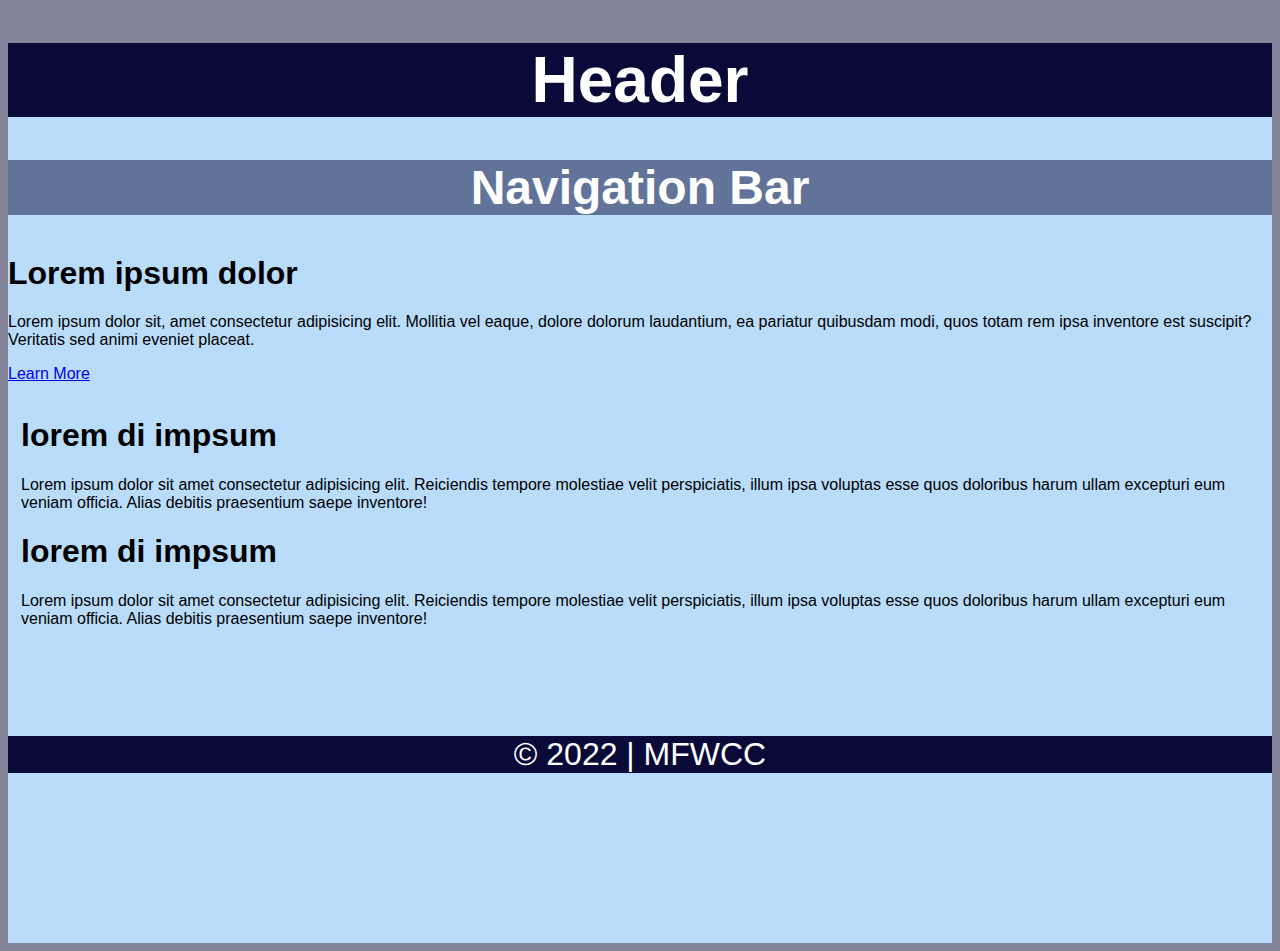
<file: index.html>
<!doctype html>
<html lang="en">
<head>
    <meta charset="utf-8">
    <meta name="viewport" content="width=device-width, initial-scale=1">
    <link href="https://cdn.jsdelivr.net/npm/bootstrap@5.1.3/dist/css/bootstrap.min.css" rel="stylesheet"
        integrity="sha384-1BmE4kWBq78iYhFldvKuhfTAU6auU8tT94WrHftjDbrCEXSU1oBoqyl2QvZ6jIW3" crossorigin="anonymous">
    <title>Hello World 2!</title>
    <script src="https://cdn.jsdelivr.net/npm/bootstrap@5.1.3/dist/js/bootstrap.bundle.min.js"
        integrity="sha384-ka7Sk0Gln4gmtz2MlQnikT1wXgYsOg+OMhuP+IlRH9sENBO0LRn5q+8nbTov4+1p" crossorigin="anonymous">
    </script>
    <link rel="stylesheet" href="css/styles.css">
</head>
<body>
    <main class="container">
    <header>
        <h1>Header</h1>
    </header>
    <nav>
        <h2>Navigation Bar</h2>
    </nav>
    <div class="jumbotran bg-dark bg-gradient text-light p-5">
        <div class="container-fluid p-5">
            <h1 class="fw-bold">Lorem ipsum dolor</h1>
            <p class="fs-5 fw-regular">Lorem ipsum dolor sit, amet consectetur adipisicing elit. Mollitia vel eaque,
                dolore dolorum laudantium, ea pariatur quibusdam modi, quos totam rem ipsa inventore est suscipit?
                Veritatis sed animi eveniet placeat.</p>
            <a href="https://geekwiseacademy.github.io/virtual-mobile-friendly-websites/five.html" target="_blank" class="btn btn-outline-light">Learn More</a>
        </div>
    </div>
    <div class="container-fluid mt-5">
        <div class="row">
            <div class="col-lg-6 col-md-6">
                <div class="jumbotron bg-dark text-light p-5 text-center rounded">
                    <h1>lorem di impsum</h1>
                    <p>Lorem ipsum dolor sit amet consectetur adipisicing elit. Reiciendis tempore molestiae velit
                        perspiciatis, illum ipsa voluptas esse quos doloribus harum ullam excepturi eum veniam officia.
                        Alias debitis praesentium saepe inventore!</p>
                </div>
            </div>
            <div class="col-lg-6 col-md-6">
                <div class="jumbotron bg-light text-dark p-5 text-center rounded">
                    <h1>lorem di impsum</h1>
                    <p>Lorem ipsum dolor sit amet consectetur adipisicing elit. Reiciendis tempore molestiae velit
                        perspiciatis, illum ipsa voluptas esse quos doloribus harum ullam excepturi eum veniam officia.
                        Alias debitis praesentium saepe inventore!</p>
                </div>
            </div>
        </div>
    </div>
<footer>
    <p>&copy; 2022 | MFWCC</p>
</footer>
</main>
</body>
</html>
</file>
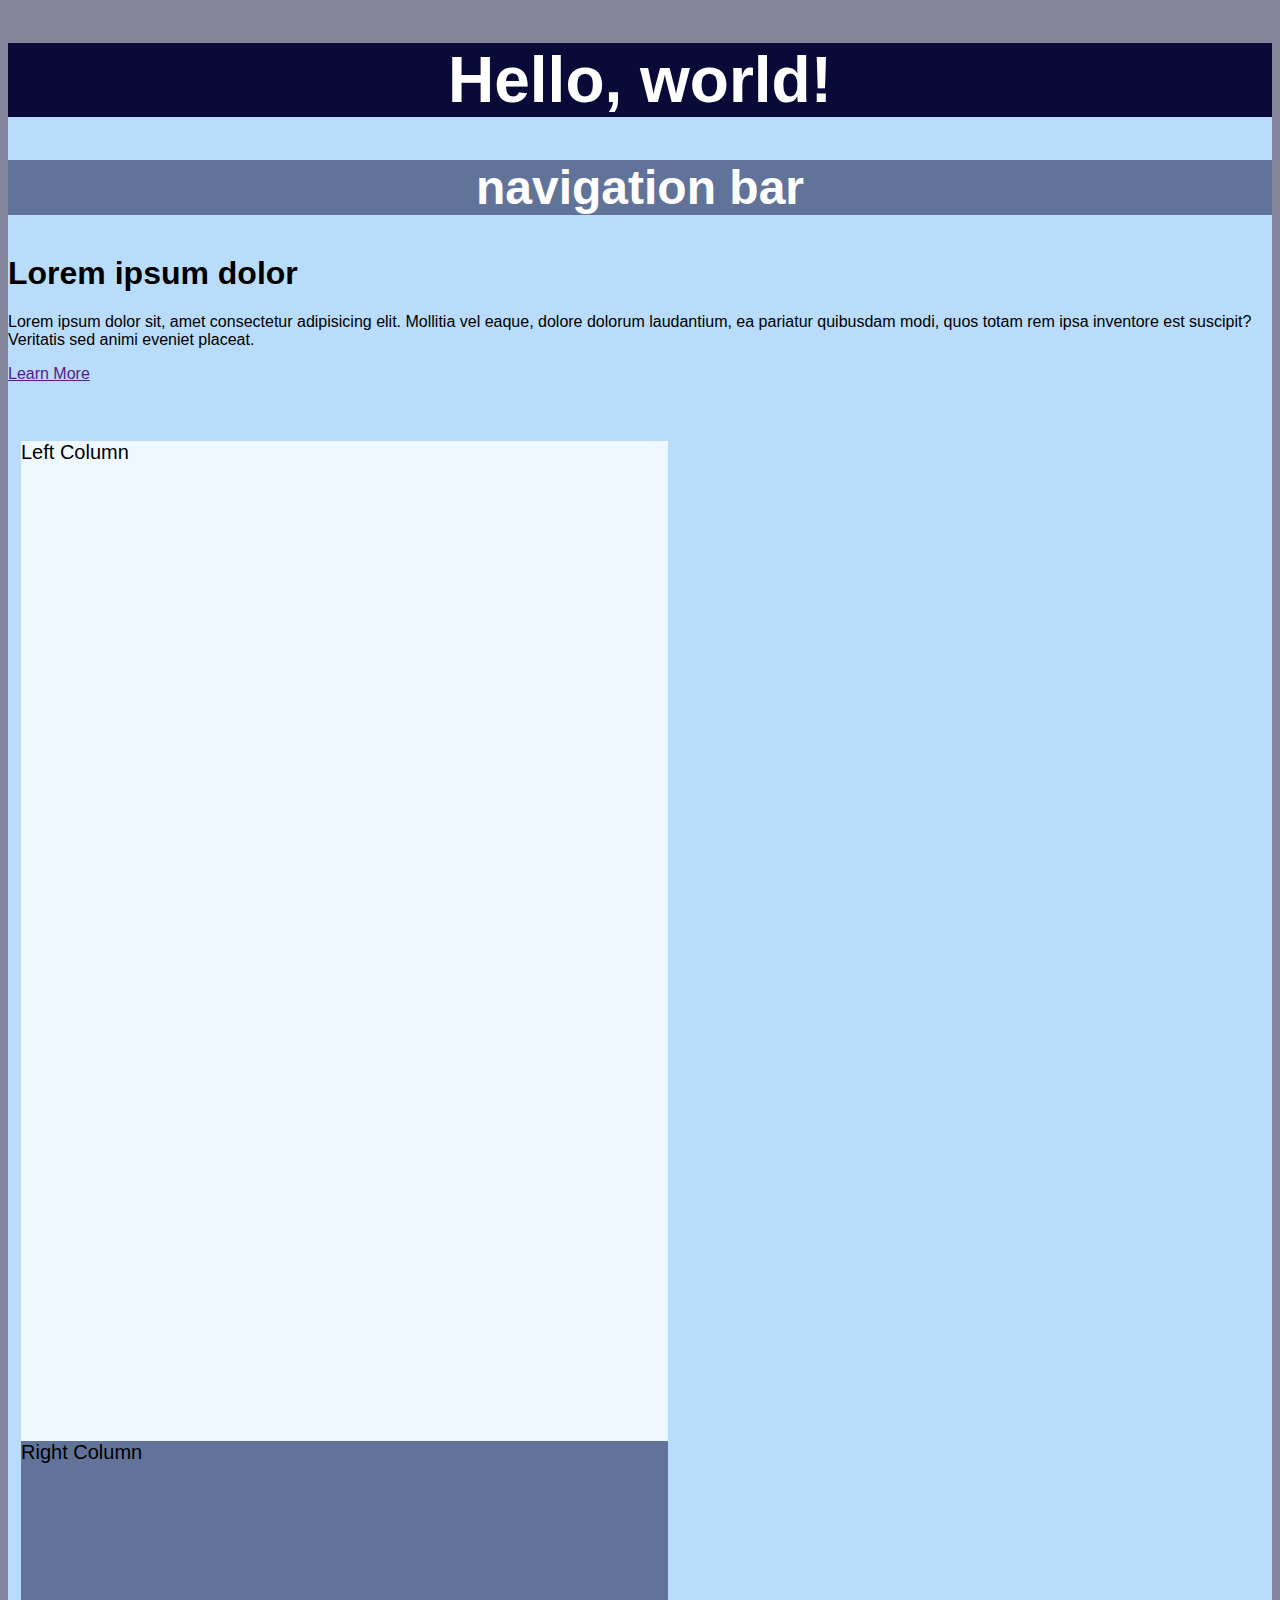
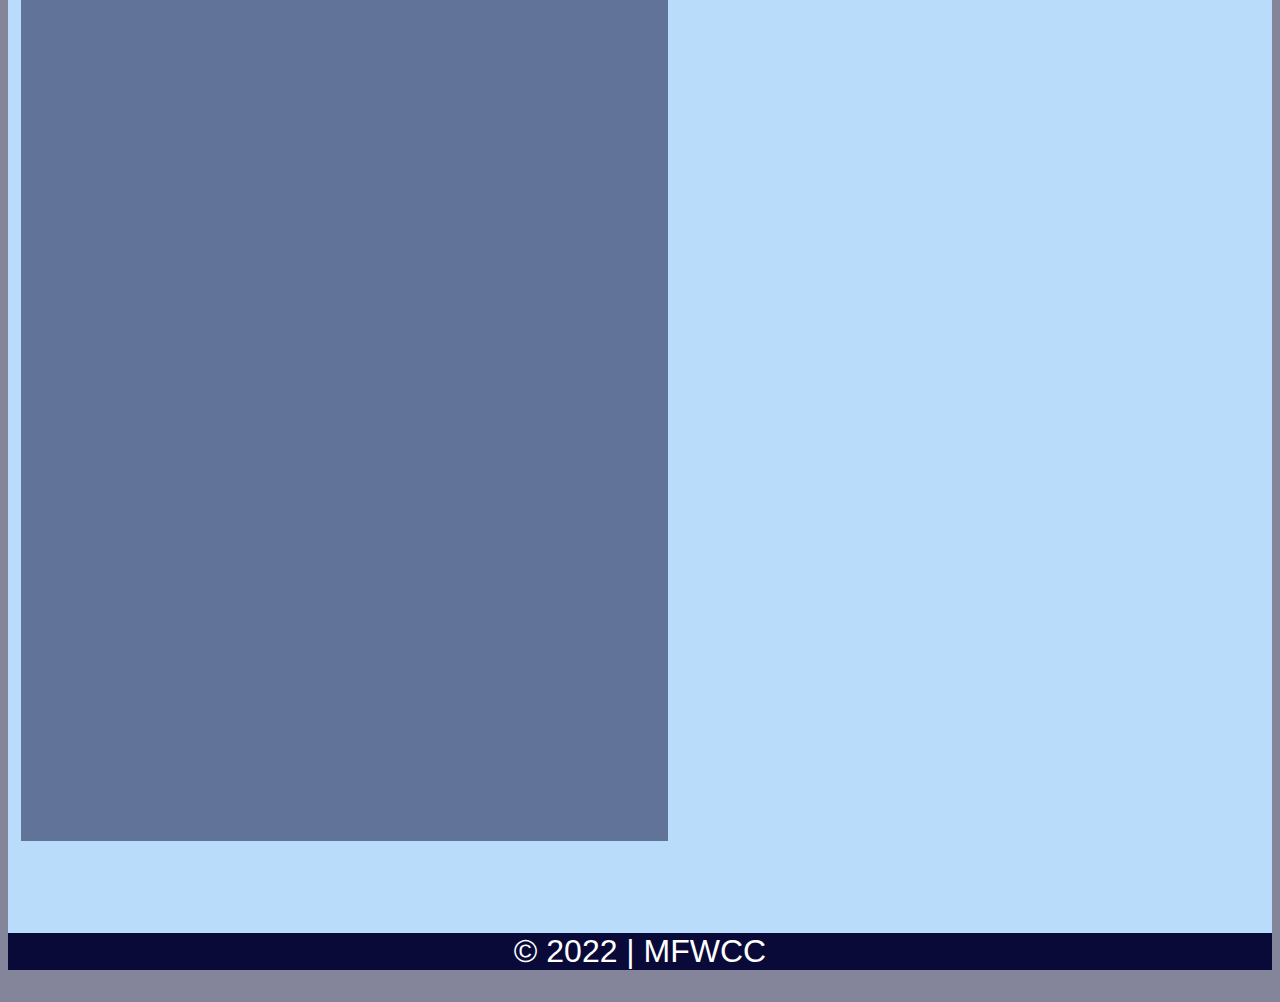
<file: about.html>
<!doctype html>
<html lang="en">
<head>
  <meta charset="utf-8">
  <meta name="viewport" content="width=device-width, initial-scale=1">
  <link href="https://cdn.jsdelivr.net/npm/bootstrap@5.1.3/dist/css/bootstrap.min.css" rel="stylesheet"
    integrity="sha384-1BmE4kWBq78iYhFldvKuhfTAU6auU8tT94WrHftjDbrCEXSU1oBoqyl2QvZ6jIW3" crossorigin="anonymous">
  <title>Hello, world!</title>
  <script src="https://cdn.jsdelivr.net/npm/bootstrap@5.1.3/dist/js/bootstrap.bundle.min.js"
    integrity="sha384-ka7Sk0Gln4gmtz2MlQnikT1wXgYsOg+OMhuP+IlRH9sENBO0LRn5q+8nbTov4+1p" crossorigin="anonymous">
  </script>
  <link rel="stylesheet" href="css/styles.css">
</head>
<body>
  <main class="container">
    <header>
      <h1>Hello, world!</h1>
    </header>
    <nav class="container-fluid">
      <h2>navigation bar</h2>
    </nav>
    <div class="jumbotron bg-dark bg-gradient text-light p-5">
      <div class="container-fluid p-5">
        <h1 class="fw-bold">Lorem ipsum dolor</h1>
        <p class="fs-5 fw-regular">Lorem ipsum dolor sit, amet consectetur adipisicing elit. Mollitia vel eaque,
          dolore dolorum laudantium, ea pariatur quibusdam modi, quos totam rem ipsa inventore est suscipit?
          Veritatis sed animi eveniet placeat.</p>
        <a href="" class="btn btn-outline-light">Learn More</a>
      </div>
    </div>
    <div class="row wrapper">
      <div class="col-left">
        Left Column
      </div>
      <div class="col-right">
        Right Column
      </div>
    </div>
    <footer>
      <p>&copy; 2022 | MFWCC</p>
    </footer>
  </main>
</body>
</html>
</file>
<file: css/styles.css>
body {
    background: rgb(10, 10, 56, 0.5) url("");
    font-family: Impact, Haettenschweiler, 'Arial Narrow Bold', sans-serif;
}
header {
    background-color: rgb(10, 10, 56);
    font-size: xx-large;
    color: rgb(255, 255, 255);
    text-align: center;
}
nav {
    background-color: rgb(10, 10, 56, 0.5);
    color: rgb(255, 255, 255);
    font-size: 32px;
    text-align: center;
}
.container {
    background-color: rgb(185, 220, 250);
    min-height: 900px;
    min-width: 1000px;
    margin: auto;
}
.wrapper {
    padding: 13px;
    margin-top: 45px;
}
.row {
    padding: 13px;
    padding-bottom: 60px;
}
.col-right {
    background-color: rgb(10, 10, 56, 0.5);
    height: 1000px;
    width: 647px;
    font-size: 20px;
}
.col-left {
    background-color: rgb(240, 248, 255);
    height: 1000px;
    width: 647px;
    font-size: 20px;
}
footer {
    background-color: rgb(10, 10, 56);
    color: rgb(255, 255, 255);
    font-size: 32px;
    text-align: center;
}
</file>
